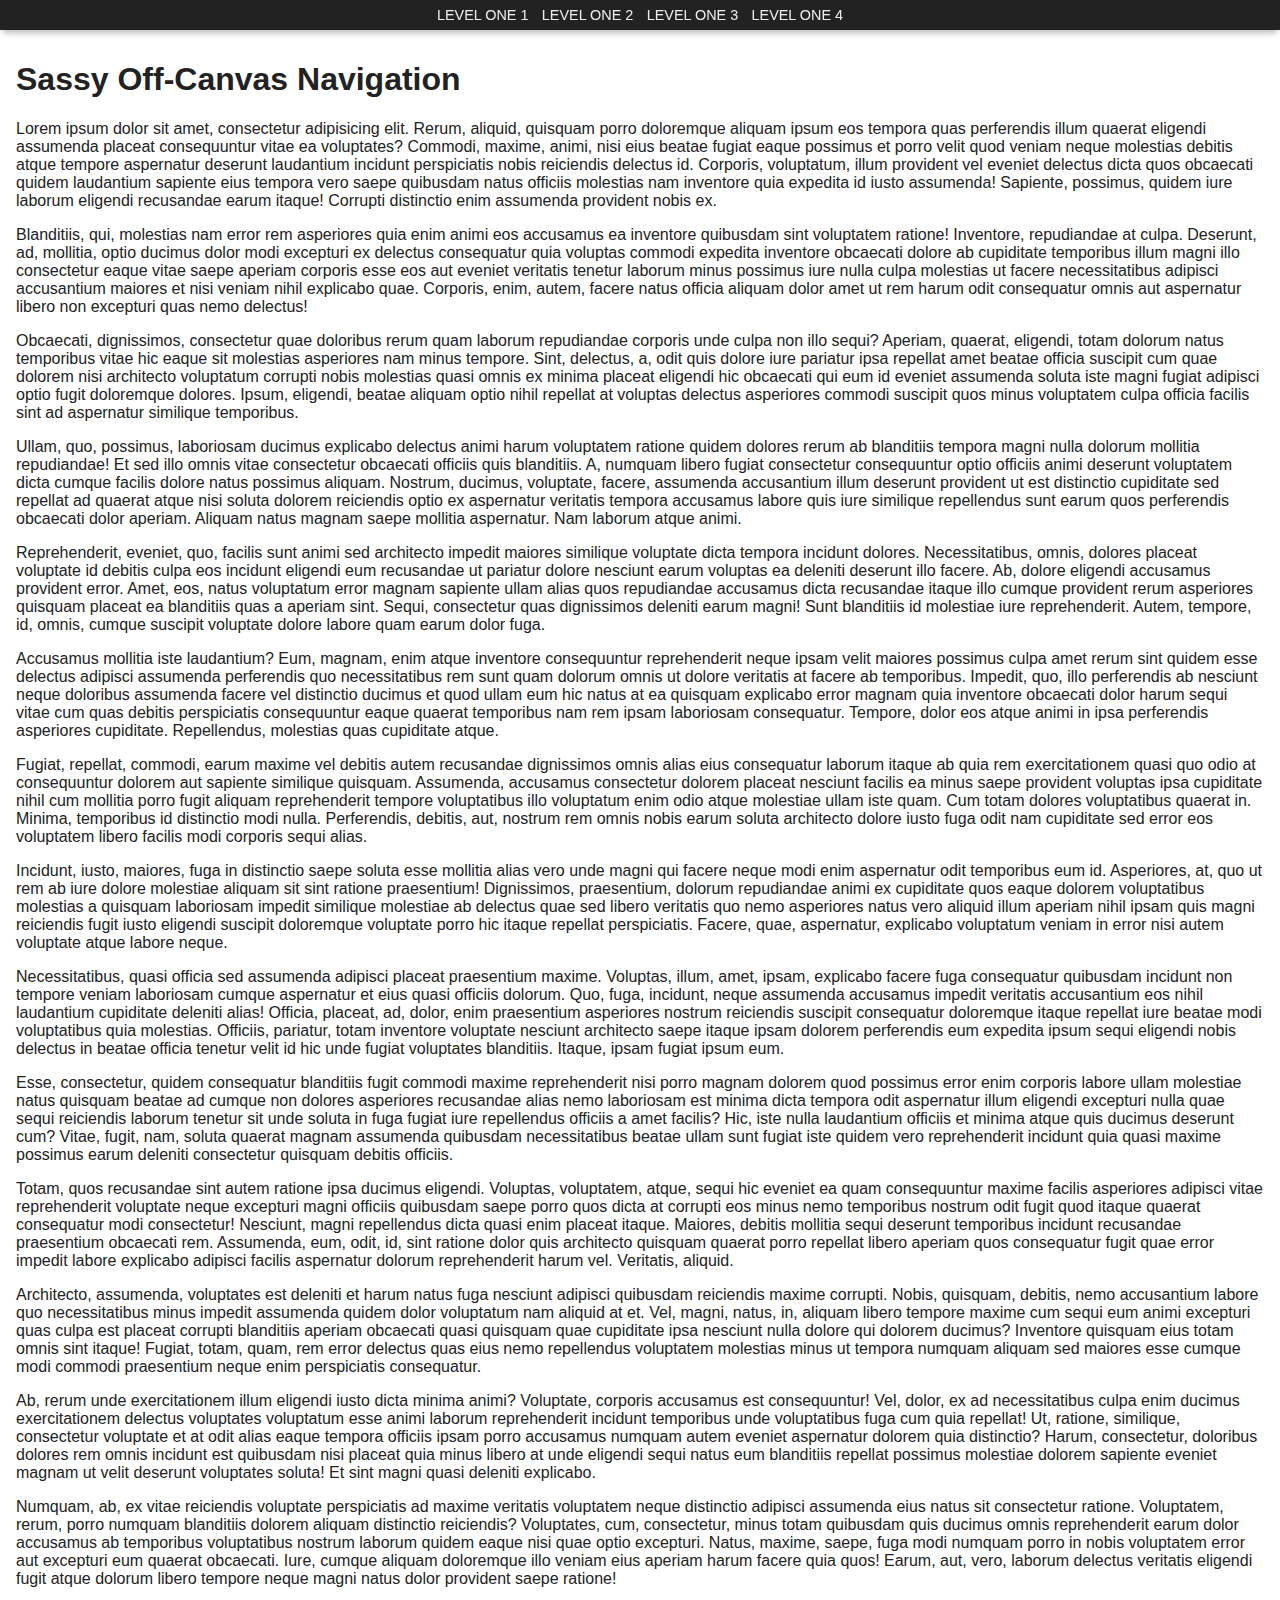
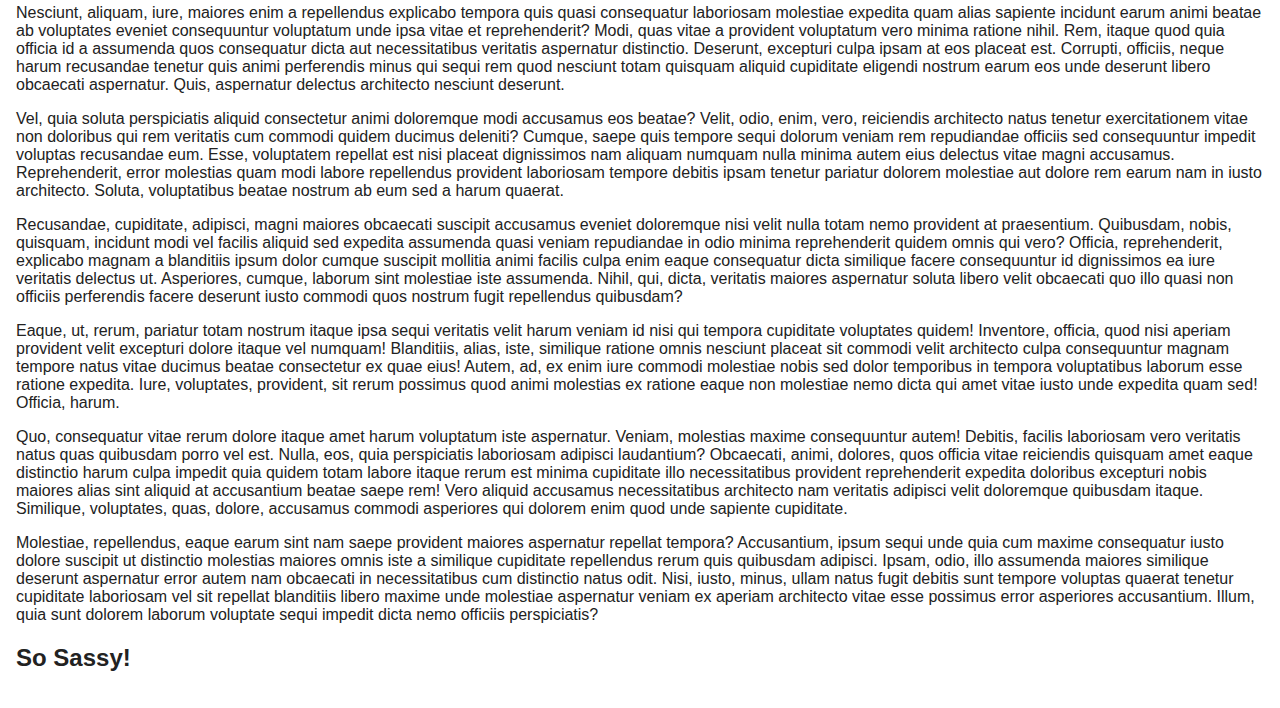
<file: index.html>
<!DOCTYPE html>
<html>
<head>
<meta charset="UTF-8">
<title>Sassy Off-Canvas Navigation</title>
<link rel="stylesheet" type="text/css" href="css/normalize.css">
<link rel="stylesheet" type="text/css" href="css/off_canvas_nav.css">
<link rel="stylesheet" type="text/css" href="css/style.css">


<script type="text/javascript" src="https://code.jquery.com/jquery-1.11.1.min.js"></script>
<script type="text/javascript" src="js/off_canvas_nav.js"></script>

<meta name="viewport" content="width=device-width, initial-scale=1.0, user-scalable = no">
<meta name="apple-mobile-web-app-capable" content="yes" />
</head>

<body>

	<div class="container">

		<div class="off_canvas_animate slide off_canvas_container">

			<div class="off_canvas_animate slide off_canvas_top_menu">
				<div class="off_canvas_toggles">
					<span class="nav_prev_btn"><i class="icon-left"></i>Back</span>
					<span class="nav_close_btn"><i class="icon-cancel"></i></span>
				</div>
			</div>

		</div>

		<div class="content_animate slide content">

			<header class="content_animate slide">
				<span class="nav_toggle"><i class="icon-menu"></i></span>
				<nav class="dropdown">
					<ul>
						<li><a href="">Level One 1</a>
							<ul>
								<li><a href="">Level Two 1</a></li>
								<li><a href="">Level Two 2</a></li>
								<li><a href="">Level Two 3</a></li>
								<li><a href="">Level Two 4</a></li>
								<li>
									<a href="">Level Two 5</a>
									<ul>
										<li><a href="">Level Three 1</a></li>
										<li><a href="">Level Three 2</a></li>
										<li>
											<a href="">Level Three 3</a>
											<ul>
												<li><a href="">Level Four 1</a></li>
												<li><a href="">Level Four 2</a></li>
												<li><a href="">Level Four 3</a></li>
												<li><a href="">Level Four 4</a></li>
												<li><a href="">Level Four 5</a></li>
												<li><a href="">Level Four 6</a></li>
												<li><a href="">Level Four 7</a></li>
												<li><a href="">Level Four 8</a></li>
												<li><a href="">Level Four 9</a></li>
												<li><a href="">Level Four 10</a></li>
												<li><a href="">Level Four 11</a></li>
												<li><a href="">Level Four 12</a></li>
											</ul>
										</li>
										<li><a href="">Level Three 4</a></li>
									</ul>
								</li>
								<li><a href="">Level Two 6</a></li>
								<li><a href="">Level Two 7</a></li>
								<li><a href="">Level Two 8</a></li>
							</ul>
						</li>
						<li><a href="">Level One 2</a></li>
						<li><a href="">Level One 3</a></li>
						<li><a href="">Level One 4</a>
							<ul>
								<li><a href="">Level Two 1</a></li>
								<li><a href="">Level Two 2</a></li>
								<li><a href="">Level Two 3</a></li>
								<li><a href="">Level Two 4</a>
									<ul>
										<li><a href="">Level Three 1</a></li>
										<li><a href="">Level Three 2</a></li>
										<li><a href="">Level Three 3</a></li>
									</ul>
								</li>
								<li><a href="">Level Two 5</a></li>
								<li><a href="">Level Two 6</a></li>
								<li><a href="">Level Two 7</a></li>
								<li><a href="">Level Two 8</a></li>
							</ul>
						</li>
					</ul>
				</nav>
			</header>
			
			<h1>Sassy Off-Canvas Navigation</h1>

			<p>Lorem ipsum dolor sit amet, consectetur adipisicing elit. Rerum, aliquid, quisquam porro doloremque aliquam ipsum eos tempora quas perferendis illum quaerat eligendi assumenda placeat consequuntur vitae ea voluptates? Commodi, maxime, animi, nisi eius beatae fugiat eaque possimus et porro velit quod veniam neque molestias debitis atque tempore aspernatur deserunt laudantium incidunt perspiciatis nobis reiciendis delectus id. Corporis, voluptatum, illum provident vel eveniet delectus dicta quos obcaecati quidem laudantium sapiente eius tempora vero saepe quibusdam natus officiis molestias nam inventore quia expedita id iusto assumenda! Sapiente, possimus, quidem iure laborum eligendi recusandae earum itaque! Corrupti distinctio enim assumenda provident nobis ex.</p>
			<p>Blanditiis, qui, molestias nam error rem asperiores quia enim animi eos accusamus ea inventore quibusdam sint voluptatem ratione! Inventore, repudiandae at culpa. Deserunt, ad, mollitia, optio ducimus dolor modi excepturi ex delectus consequatur quia voluptas commodi expedita inventore obcaecati dolore ab cupiditate temporibus illum magni illo consectetur eaque vitae saepe aperiam corporis esse eos aut eveniet veritatis tenetur laborum minus possimus iure nulla culpa molestias ut facere necessitatibus adipisci accusantium maiores et nisi veniam nihil explicabo quae. Corporis, enim, autem, facere natus officia aliquam dolor amet ut rem harum odit consequatur omnis aut aspernatur libero non excepturi quas nemo delectus!</p>
			<p>Obcaecati, dignissimos, consectetur quae doloribus rerum quam laborum repudiandae corporis unde culpa non illo sequi? Aperiam, quaerat, eligendi, totam dolorum natus temporibus vitae hic eaque sit molestias asperiores nam minus tempore. Sint, delectus, a, odit quis dolore iure pariatur ipsa repellat amet beatae officia suscipit cum quae dolorem nisi architecto voluptatum corrupti nobis molestias quasi omnis ex minima placeat eligendi hic obcaecati qui eum id eveniet assumenda soluta iste magni fugiat adipisci optio fugit doloremque dolores. Ipsum, eligendi, beatae aliquam optio nihil repellat at voluptas delectus asperiores commodi suscipit quos minus voluptatem culpa officia facilis sint ad aspernatur similique temporibus.</p>
			<p>Ullam, quo, possimus, laboriosam ducimus explicabo delectus animi harum voluptatem ratione quidem dolores rerum ab blanditiis tempora magni nulla dolorum mollitia repudiandae! Et sed illo omnis vitae consectetur obcaecati officiis quis blanditiis. A, numquam libero fugiat consectetur consequuntur optio officiis animi deserunt voluptatem dicta cumque facilis dolore natus possimus aliquam. Nostrum, ducimus, voluptate, facere, assumenda accusantium illum deserunt provident ut est distinctio cupiditate sed repellat ad quaerat atque nisi soluta dolorem reiciendis optio ex aspernatur veritatis tempora accusamus labore quis iure similique repellendus sunt earum quos perferendis obcaecati dolor aperiam. Aliquam natus magnam saepe mollitia aspernatur. Nam laborum atque animi.</p>
			<p>Reprehenderit, eveniet, quo, facilis sunt animi sed architecto impedit maiores similique voluptate dicta tempora incidunt dolores. Necessitatibus, omnis, dolores placeat voluptate id debitis culpa eos incidunt eligendi eum recusandae ut pariatur dolore nesciunt earum voluptas ea deleniti deserunt illo facere. Ab, dolore eligendi accusamus provident error. Amet, eos, natus voluptatum error magnam sapiente ullam alias quos repudiandae accusamus dicta recusandae itaque illo cumque provident rerum asperiores quisquam placeat ea blanditiis quas a aperiam sint. Sequi, consectetur quas dignissimos deleniti earum magni! Sunt blanditiis id molestiae iure reprehenderit. Autem, tempore, id, omnis, cumque suscipit voluptate dolore labore quam earum dolor fuga.</p>
			<p>Accusamus mollitia iste laudantium? Eum, magnam, enim atque inventore consequuntur reprehenderit neque ipsam velit maiores possimus culpa amet rerum sint quidem esse delectus adipisci assumenda perferendis quo necessitatibus rem sunt quam dolorum omnis ut dolore veritatis at facere ab temporibus. Impedit, quo, illo perferendis ab nesciunt neque doloribus assumenda facere vel distinctio ducimus et quod ullam eum hic natus at ea quisquam explicabo error magnam quia inventore obcaecati dolor harum sequi vitae cum quas debitis perspiciatis consequuntur eaque quaerat temporibus nam rem ipsam laboriosam consequatur. Tempore, dolor eos atque animi in ipsa perferendis asperiores cupiditate. Repellendus, molestias quas cupiditate atque.</p>
			<p>Fugiat, repellat, commodi, earum maxime vel debitis autem recusandae dignissimos omnis alias eius consequatur laborum itaque ab quia rem exercitationem quasi quo odio at consequuntur dolorem aut sapiente similique quisquam. Assumenda, accusamus consectetur dolorem placeat nesciunt facilis ea minus saepe provident voluptas ipsa cupiditate nihil cum mollitia porro fugit aliquam reprehenderit tempore voluptatibus illo voluptatum enim odio atque molestiae ullam iste quam. Cum totam dolores voluptatibus quaerat in. Minima, temporibus id distinctio modi nulla. Perferendis, debitis, aut, nostrum rem omnis nobis earum soluta architecto dolore iusto fuga odit nam cupiditate sed error eos voluptatem libero facilis modi corporis sequi alias.</p>
			<p>Incidunt, iusto, maiores, fuga in distinctio saepe soluta esse mollitia alias vero unde magni qui facere neque modi enim aspernatur odit temporibus eum id. Asperiores, at, quo ut rem ab iure dolore molestiae aliquam sit sint ratione praesentium! Dignissimos, praesentium, dolorum repudiandae animi ex cupiditate quos eaque dolorem voluptatibus molestias a quisquam laboriosam impedit similique molestiae ab delectus quae sed libero veritatis quo nemo asperiores natus vero aliquid illum aperiam nihil ipsam quis magni reiciendis fugit iusto eligendi suscipit doloremque voluptate porro hic itaque repellat perspiciatis. Facere, quae, aspernatur, explicabo voluptatum veniam in error nisi autem voluptate atque labore neque.</p>
			<p>Necessitatibus, quasi officia sed assumenda adipisci placeat praesentium maxime. Voluptas, illum, amet, ipsam, explicabo facere fuga consequatur quibusdam incidunt non tempore veniam laboriosam cumque aspernatur et eius quasi officiis dolorum. Quo, fuga, incidunt, neque assumenda accusamus impedit veritatis accusantium eos nihil laudantium cupiditate deleniti alias! Officia, placeat, ad, dolor, enim praesentium asperiores nostrum reiciendis suscipit consequatur doloremque itaque repellat iure beatae modi voluptatibus quia molestias. Officiis, pariatur, totam inventore voluptate nesciunt architecto saepe itaque ipsam dolorem perferendis eum expedita ipsum sequi eligendi nobis delectus in beatae officia tenetur velit id hic unde fugiat voluptates blanditiis. Itaque, ipsam fugiat ipsum eum.</p>
			<p>Esse, consectetur, quidem consequatur blanditiis fugit commodi maxime reprehenderit nisi porro magnam dolorem quod possimus error enim corporis labore ullam molestiae natus quisquam beatae ad cumque non dolores asperiores recusandae alias nemo laboriosam est minima dicta tempora odit aspernatur illum eligendi excepturi nulla quae sequi reiciendis laborum tenetur sit unde soluta in fuga fugiat iure repellendus officiis a amet facilis? Hic, iste nulla laudantium officiis et minima atque quis ducimus deserunt cum? Vitae, fugit, nam, soluta quaerat magnam assumenda quibusdam necessitatibus beatae ullam sunt fugiat iste quidem vero reprehenderit incidunt quia quasi maxime possimus earum deleniti consectetur quisquam debitis officiis.</p>
			<p>Totam, quos recusandae sint autem ratione ipsa ducimus eligendi. Voluptas, voluptatem, atque, sequi hic eveniet ea quam consequuntur maxime facilis asperiores adipisci vitae reprehenderit voluptate neque excepturi magni officiis quibusdam saepe porro quos dicta at corrupti eos minus nemo temporibus nostrum odit fugit quod itaque quaerat consequatur modi consectetur! Nesciunt, magni repellendus dicta quasi enim placeat itaque. Maiores, debitis mollitia sequi deserunt temporibus incidunt recusandae praesentium obcaecati rem. Assumenda, eum, odit, id, sint ratione dolor quis architecto quisquam quaerat porro repellat libero aperiam quos consequatur fugit quae error impedit labore explicabo adipisci facilis aspernatur dolorum reprehenderit harum vel. Veritatis, aliquid.</p>
			<p>Architecto, assumenda, voluptates est deleniti et harum natus fuga nesciunt adipisci quibusdam reiciendis maxime corrupti. Nobis, quisquam, debitis, nemo accusantium labore quo necessitatibus minus impedit assumenda quidem dolor voluptatum nam aliquid at et. Vel, magni, natus, in, aliquam libero tempore maxime cum sequi eum animi excepturi quas culpa est placeat corrupti blanditiis aperiam obcaecati quasi quisquam quae cupiditate ipsa nesciunt nulla dolore qui dolorem ducimus? Inventore quisquam eius totam omnis sint itaque! Fugiat, totam, quam, rem error delectus quas eius nemo repellendus voluptatem molestias minus ut tempora numquam aliquam sed maiores esse cumque modi commodi praesentium neque enim perspiciatis consequatur.</p>
			<p>Ab, rerum unde exercitationem illum eligendi iusto dicta minima animi? Voluptate, corporis accusamus est consequuntur! Vel, dolor, ex ad necessitatibus culpa enim ducimus exercitationem delectus voluptates voluptatum esse animi laborum reprehenderit incidunt temporibus unde voluptatibus fuga cum quia repellat! Ut, ratione, similique, consectetur voluptate et at odit alias eaque tempora officiis ipsam porro accusamus numquam autem eveniet aspernatur dolorem quia distinctio? Harum, consectetur, doloribus dolores rem omnis incidunt est quibusdam nisi placeat quia minus libero at unde eligendi sequi natus eum blanditiis repellat possimus molestiae dolorem sapiente eveniet magnam ut velit deserunt voluptates soluta! Et sint magni quasi deleniti explicabo.</p>
			<p>Numquam, ab, ex vitae reiciendis voluptate perspiciatis ad maxime veritatis voluptatem neque distinctio adipisci assumenda eius natus sit consectetur ratione. Voluptatem, rerum, porro numquam blanditiis dolorem aliquam distinctio reiciendis? Voluptates, cum, consectetur, minus totam quibusdam quis ducimus omnis reprehenderit earum dolor accusamus ab temporibus voluptatibus nostrum laborum quidem eaque nisi quae optio excepturi. Natus, maxime, saepe, fuga modi numquam porro in nobis voluptatem error aut excepturi eum quaerat obcaecati. Iure, cumque aliquam doloremque illo veniam eius aperiam harum facere quia quos! Earum, aut, vero, laborum delectus veritatis eligendi fugit atque dolorum libero tempore neque magni natus dolor provident saepe ratione!</p>
			<p>Nesciunt, aliquam, iure, maiores enim a repellendus explicabo tempora quis quasi consequatur laboriosam molestiae expedita quam alias sapiente incidunt earum animi beatae ab voluptates eveniet consequuntur voluptatum unde ipsa vitae et reprehenderit? Modi, quas vitae a provident voluptatum vero minima ratione nihil. Rem, itaque quod quia officia id a assumenda quos consequatur dicta aut necessitatibus veritatis aspernatur distinctio. Deserunt, excepturi culpa ipsam at eos placeat est. Corrupti, officiis, neque harum recusandae tenetur quis animi perferendis minus qui sequi rem quod nesciunt totam quisquam aliquid cupiditate eligendi nostrum earum eos unde deserunt libero obcaecati aspernatur. Quis, aspernatur delectus architecto nesciunt deserunt.</p>
			<p>Vel, quia soluta perspiciatis aliquid consectetur animi doloremque modi accusamus eos beatae? Velit, odio, enim, vero, reiciendis architecto natus tenetur exercitationem vitae non doloribus qui rem veritatis cum commodi quidem ducimus deleniti? Cumque, saepe quis tempore sequi dolorum veniam rem repudiandae officiis sed consequuntur impedit voluptas recusandae eum. Esse, voluptatem repellat est nisi placeat dignissimos nam aliquam numquam nulla minima autem eius delectus vitae magni accusamus. Reprehenderit, error molestias quam modi labore repellendus provident laboriosam tempore debitis ipsam tenetur pariatur dolorem molestiae aut dolore rem earum nam in iusto architecto. Soluta, voluptatibus beatae nostrum ab eum sed a harum quaerat.</p>
			<p>Recusandae, cupiditate, adipisci, magni maiores obcaecati suscipit accusamus eveniet doloremque nisi velit nulla totam nemo provident at praesentium. Quibusdam, nobis, quisquam, incidunt modi vel facilis aliquid sed expedita assumenda quasi veniam repudiandae in odio minima reprehenderit quidem omnis qui vero? Officia, reprehenderit, explicabo magnam a blanditiis ipsum dolor cumque suscipit mollitia animi facilis culpa enim eaque consequatur dicta similique facere consequuntur id dignissimos ea iure veritatis delectus ut. Asperiores, cumque, laborum sint molestiae iste assumenda. Nihil, qui, dicta, veritatis maiores aspernatur soluta libero velit obcaecati quo illo quasi non officiis perferendis facere deserunt iusto commodi quos nostrum fugit repellendus quibusdam?</p>
			<p>Eaque, ut, rerum, pariatur totam nostrum itaque ipsa sequi veritatis velit harum veniam id nisi qui tempora cupiditate voluptates quidem! Inventore, officia, quod nisi aperiam provident velit excepturi dolore itaque vel numquam! Blanditiis, alias, iste, similique ratione omnis nesciunt placeat sit commodi velit architecto culpa consequuntur magnam tempore natus vitae ducimus beatae consectetur ex quae eius! Autem, ad, ex enim iure commodi molestiae nobis sed dolor temporibus in tempora voluptatibus laborum esse ratione expedita. Iure, voluptates, provident, sit rerum possimus quod animi molestias ex ratione eaque non molestiae nemo dicta qui amet vitae iusto unde expedita quam sed! Officia, harum.</p>
			<p>Quo, consequatur vitae rerum dolore itaque amet harum voluptatum iste aspernatur. Veniam, molestias maxime consequuntur autem! Debitis, facilis laboriosam vero veritatis natus quas quibusdam porro vel est. Nulla, eos, quia perspiciatis laboriosam adipisci laudantium? Obcaecati, animi, dolores, quos officia vitae reiciendis quisquam amet eaque distinctio harum culpa impedit quia quidem totam labore itaque rerum est minima cupiditate illo necessitatibus provident reprehenderit expedita doloribus excepturi nobis maiores alias sint aliquid at accusantium beatae saepe rem! Vero aliquid accusamus necessitatibus architecto nam veritatis adipisci velit doloremque quibusdam itaque. Similique, voluptates, quas, dolore, accusamus commodi asperiores qui dolorem enim quod unde sapiente cupiditate.</p>
			<p>Molestiae, repellendus, eaque earum sint nam saepe provident maiores aspernatur repellat tempora? Accusantium, ipsum sequi unde quia cum maxime consequatur iusto dolore suscipit ut distinctio molestias maiores omnis iste a similique cupiditate repellendus rerum quis quibusdam adipisci. Ipsam, odio, illo assumenda maiores similique deserunt aspernatur error autem nam obcaecati in necessitatibus cum distinctio natus odit. Nisi, iusto, minus, ullam natus fugit debitis sunt tempore voluptas quaerat tenetur cupiditate laboriosam vel sit repellat blanditiis libero maxime unde molestiae aspernatur veniam ex aperiam architecto vitae esse possimus error asperiores accusantium. Illum, quia sunt dolorem laborum voluptate sequi impedit dicta nemo officiis perspiciatis?</p>

			<h2>So Sassy!</h2>
		
		</div><!-- end content -->
	
	</div><!-- end container -->

<script>
	offCanvasNav({
		target_nav: '.dropdown',
		nav_next_btn: '<i class="icon-right"></i>'
	});
</script>

</body>
</html>
</file>
<file: css/off_canvas_nav.css>
/*! off_canvas_nav.css v1.0.0 | MIT License | by: CJ O'Hara */
html, body {
  height: 100%; }

.container {
  overflow: hidden;
  background-color: #000000; }

.content {
  background: white;
  left: 0;
  position: relative;
  padding: 1em 0;
  z-index: 1; }

.nav_toggle {
  display: none;
  cursor: pointer; }

.off_canvas_container {
  background: grey;
  width: 14.5em;
  padding-right: 1.5em;
  height: 100%;
  position: fixed;
  top: 0;
  bottom: 0;
  z-index: 0;
  display: none;
  overflow-x: hidden; }
  @media only screen and (max-width: 64em) {
    .off_canvas_container {
      display: block; } }

.off_canvas_top_menu {
  display: block;
  position: fixed;
  top: 0;
  z-index: 3;
  padding-right: 1.5em;
  left: 0;
  width: 14.5em;
  height: 3em; }

.off_canvas_toggles {
  position: relative;
  width: 13em;
  height: 3em; }

.nav_close_btn, .nav_prev_btn {
  position: absolute;
  display: inline-block;
  top: 0;
  bottom: 0;
  right: 0;
  cursor: pointer; }

.nav_prev_btn {
  display: none;
  left: 0; }

nav.off_canvas {
  position: absolute;
  top: 0;
  bottom: 0;
  left: 0;
  margin-top: 3em;
  display: none;
  width: 13em;
  overflow: hidden; }
  nav.off_canvas ul {
    position: absolute;
    top: 0;
    bottom: 0;
    left: 0;
    width: 13em;
    list-style: none;
    margin: 0;
    padding: 0; }
  nav.off_canvas a, nav.off_canvas a:link, nav.off_canvas a:visited {
    display: block; }
  nav.off_canvas > ul ul {
    position: absolute;
    top: 0;
    bottom: 0;
    background: grey;
    width: 13em;
    left: 14.5em;
    display: block;
    -webkit-transition: left 0.35s ease-in-out;
    -moz-transition: left 0.35s ease-in-out;
    -ms-transition: left 0.35s ease-in-out;
    -o-transition: left 0.35s ease-in-out;
    transition: left 0.35s ease-in-out; }
  nav.off_canvas span.nav_next_btn {
    position: absolute;
    text-decoration: none;
    right: 0;
    display: inline-block; }
  nav.off_canvas ul.nav_level_current {
    z-index: 2;
    left: 0;
    display: block; }
  nav.off_canvas ul.nav_level_prev {
    z-index: 1;
    left: 0;
    display: block;
    overflow: hidden; }

@media only screen and (max-width: 64em) {
  nav.main_nav {
    display: none; }

  nav.off_canvas {
    display: block; }

  .nav_toggle {
    display: inline-block;
    position: absolute;
    top: 0;
    left: 0; }

  .off_canvas_animate.open {
    opacity: 1;
    position: fixed;
    left: 0;
    -webkit-animation: slideIn 0.35s ease-in-out;
    -moz-animation: slideIn 0.35s ease-in-out;
    -o-animation: slideIn 0.35s ease-in-out;
    animation: slideIn 0.35s ease-in-out; }

  @-webkit-keyframes slideIn {
    0% {
      opacity: .3;
      left: 3.25em; }

    100% {
      opacity: 1;
      left: 0; } }

  @-moz-keyframes slideIn {
    0% {
      opacity: .3;
      left: 3.25em; }

    100% {
      opacity: 1;
      left: 0; } }

  @-o-keyframes slideIn {
    0% {
      opacity: .3;
      left: 3.25em; }

    100% {
      opacity: 1;
      left: 0; } }

  @keyframes slideIn {
    0% {
      opacity: .3;
      left: 3.25em; }

    100% {
      opacity: 1;
      left: 0; } }

  /*Nav Shrinking Closed Effect*/
  .off_canvas_animate.close {
    opacity: .3;
    left: 3.25em;
    -webkit-animation: slideOut 0.35s ease-in-out;
    -moz-animation: slideOut 0.35s ease-in-out;
    -o-animation: slideOut 0.35s ease-in-out;
    animation: slideOut 0.35s ease-in-out; }

  @-webkit-keyframes slideOut {
    0% {
      opacity: 1;
      left: 0; }

    100% {
      opacity: .3;
      left: 3.25em; } }

  @-moz-keyframes slideOut {
    0% {
      opacity: 1;
      left: 0; }

    100% {
      opacity: .3;
      left: 3.25em; } }

  @-o-keyframes slideOut {
    0% {
      opacity: 1;
      left: 0; }

    100% {
      opacity: .3;
      left: 3.25em; } }

  @keyframes slideOut {
    0% {
      opacity: 1;
      left: 0; }

    100% {
      opacity: .3;
      left: 3.25em; } }

  .off_canvas_container.open {
    overflow-x: hidden;
    overflow-y: scroll; }

  .off_canvas_container.open ul.nav_level_current {
    overflow-x: hidden;
    overflow-y: scroll; }

  .content_animate {
    left: 0; }

  /* CONTENT ANNIMATION */
  .content_animate.open {
    cursor: pointer;
    left: 13em;
    -webkit-animation: open 0.5s ease-in-out;
    -moz-animation: open 0.5s ease-in-out;
    -o-animation: open 0.5s ease-in-out;
    animation: open 0.5s ease-in-out; }

  @-webkit-keyframes open {
    0% {
      left: 0; }

    70% {
      left: 14.5em; }

    100% {
      left: 13em; } }

  @-moz-keyframes open {
    0% {
      left: 0; }

    70% {
      left: 14.5em; }

    100% {
      left: 13em; } }

  @-o-keyframes open {
    0% {
      left: 0; }

    70% {
      left: 14.5em; }

    100% {
      left: 13em; } }

  @keyframes open {
    0% {
      left: 0; }

    70% {
      left: 14.5em; }

    100% {
      left: 13em; } }

  /*Content Sliding Closed Effect*/
  .content_animate.close {
    left: 0;
    -webkit-animation: close 0.4s ease-in-out;
    -moz-animation: close 0.4s ease-in-out;
    -o-animation: close 0.4s ease-in-out;
    animation: close 0.4s ease-in-out; }

  @-webkit-keyframes close {
    0% {
      left: 13em; }

    70% {
      left: -1.5em; }

    100% {
      left: 0; } }

  @-moz-keyframes close {
    0% {
      left: 13em; }

    70% {
      left: -1.5em; }

    100% {
      left: 0; } }

  @-o-keyframes close {
    0% {
      left: 13em; }

    70% {
      left: -1.5em; }

    100% {
      left: 0; } }

  @keyframes close {
    0% {
      left: 13em; }

    70% {
      left: -1.5em; }

    100% {
      left: 0; } } }
</file>
<file: css/style.css>
@font-face {
  font-family: 'sassy_off_canvas_nav';
  src: url("../fonts/sassy_off_canvas_nav.eot?2816505");
  src: url("../fonts/sassy_off_canvas_nav.eot?2816505#iefix") format("embedded-opentype"), url("../fonts/sassy_off_canvas_nav.woff?2816505") format("woff"), url("../fonts/sassy_off_canvas_nav.ttf?2816505") format("truetype"), url("../fonts/sassy_off_canvas_nav.svg?2816505#sassy_off_canvas_nav") format("svg");
  font-weight: normal;
  font-style: normal; }
/* Chrome hack: SVG is rendered more smooth in Windozze. 100% magic, uncomment if you need it. */
/* Note, that will break hinting! In other OS-es font will be not as sharp as it could be */
/*
@media screen and (-webkit-min-device-pixel-ratio:0) {
  @font-face {
    font-family: 'sassy_off_canvas_nav';
    src: url('../font/sassy_off_canvas_nav.svg?2816505#sassy_off_canvas_nav') format('svg');
  }
}
*/
[class^="icon-"]:before, [class*=" icon-"]:before {
  font-family: "sassy_off_canvas_nav";
  font-style: normal;
  font-weight: normal;
  speak: none;
  display: inline-block;
  text-decoration: inherit;
  width: 1em;
  margin-right: .2em;
  text-align: center;
  font-variant: normal;
  text-transform: none;
  line-height: 1em;
  margin-left: .2em; }

.icon-menu:before {
  content: '\e802'; }

.icon-left:before {
  content: '\e801'; }

.icon-right:before {
  content: '\e800'; }

.icon-cancel:before {
  content: '\e803'; }

body {
  font-family: 'Helvetica Neue', 'Helvetica', sans-serif;
  font-size: 16px;
  color: #222; }

header {
  position: fixed;
  top: 0;
  left: 0;
  right: 0;
  background: #222222;
  -webkit-box-shadow: 0 6px 6px -3px #bbbbbb;
  -moz-box-shadow: 0 6px 6px -3px #bbbbbb;
  -ms-box-shadow: 0 6px 6px -3px #bbbbbb;
  box-shadow: 0 6px 6px -3px #bbbbbb; }

nav.dropdown > ul {
  width: 100%;
  text-align: center; }
  nav.dropdown > ul > li {
    display: inline-block;
    margin-left: -4px; }
    nav.dropdown > ul > li > a {
      padding: 0.5em 0.45em;
      text-transform: uppercase;
      font-size: .9em; }
  nav.dropdown > ul > li:first-child {
    margin-left: 0; }
nav.dropdown ul {
  list-style: none;
  margin: 0;
  padding: 0; }
nav.dropdown li {
  position: relative; }
nav.dropdown a, nav.dropdown a:link, nav.dropdown a:visited {
  display: block;
  text-decoration: none;
  color: #eeeeee;
  background: #222222; }
nav.dropdown li:hover > a {
  color: #eeeeee;
  background: #555555; }
nav.dropdown > ul ul {
  display: none;
  position: absolute;
  width: 125px;
  text-align: left; }
  nav.dropdown > ul ul a {
    padding: 0.5em 0 0.5em 0.75em;
    font-size: .8em; }
  nav.dropdown > ul ul ul {
    left: 125px;
    top: 0px; }
nav.dropdown li:hover > ul {
  display: block; }

@media screen and (max-width: 64em) {
  nav.dropdown {
    display: none; }

  header {
    height: 3em; } }
.content {
  padding: 2.5em 1em 1em 1em;
  -webkit-box-shadow: 0px 0px 6px #333333;
  -moz-box-shadow: 0px 0px 6px #333333;
  -ms-box-shadow: 0px 0px 6px #333333;
  box-shadow: 0px 0px 6px #333333; }

.nav_toggle {
  font-size: 2em;
  padding: 0.125em;
  color: #aaaaaa; }

.nav_toggle:hover {
  color: #eeeeee; }

.off_canvas_top_menu {
  background: #444; }

.nav_close_btn {
  font-size: 1.25em;
  padding: 0.5em;
  color: #aaaaaa; }

.nav_prev_btn {
  font-size: 1em;
  padding: 0.75em;
  color: #aaaaaa;
  text-transform: uppercase; }

.nav_prev_btn i {
  font-size: 1.25em; }

.nav_close_btn:hover, .nav_prev_btn:hover {
  color: #eeeeee; }

nav.off_canvas a, nav.off_canvas a:link, nav.off_canvas a:visited {
  color: black;
  text-decoration: none;
  padding: 0.5em 1em;
  text-transform: uppercase; }
nav.off_canvas li:hover > a {
  color: white; }
nav.off_canvas li {
  background: #999999; }
nav.off_canvas li:hover {
  background: #333333; }
nav.off_canvas span.nav_next_btn {
  padding: 0 0.5em;
  font-weight: bold; }
nav.off_canvas li:hover span.nav_next_btn {
  color: black; }
nav.off_canvas li:hover span.nav_next_btn:hover {
  color: white; }
</file>
